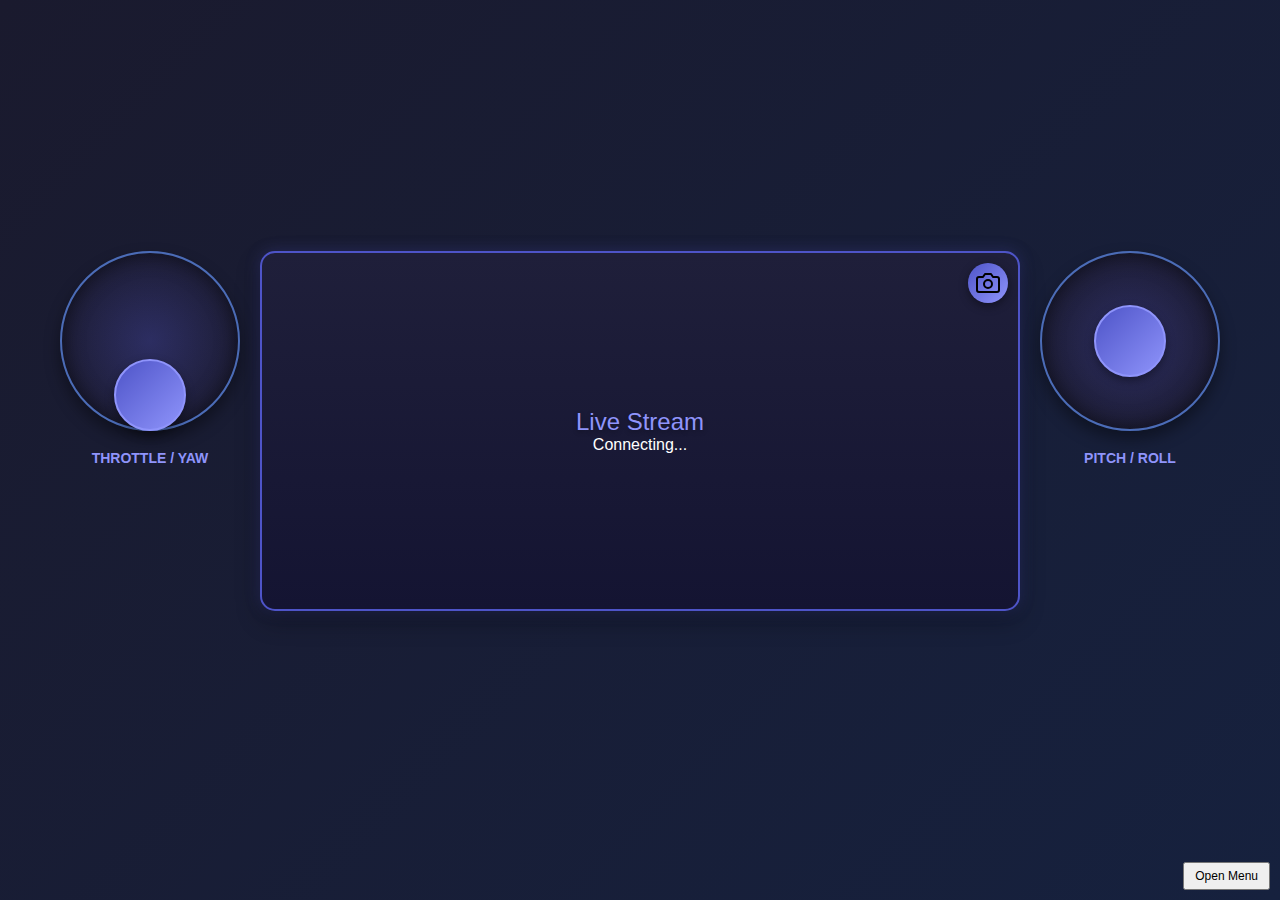
<file: Main/data/index.html>
<!-- index.html -->
<!DOCTYPE html>
<html lang="en">
  <head>
    <meta charset="UTF-8" />
    <meta name="viewport" content="width=device-width, initial-scale=1.0" />
    <title>Control</title>
    <link rel="stylesheet" href="style.css" />
    <link rel="js" href="script1.js" />
  </head>
  <body>
    <div class="container">
      <!-- <div class="header">
        <div class="app-title">Vayu</div>
        <div class="status-indicator">
          <span class="status-light"></span>
          <span>Connected</span>
          <div class="signal-strength">
            <div class="signal-bar"></div>
            <div class="signal-bar"></div>
            <div class="signal-bar"></div>
            <div class="signal-bar"></div>
          </div>
        </div>
      </div> -->

      <div class="controls-row">
        <div class="controls">
          <div id="joystickThrottleYaw" class="joystickContainer">
            <div class="joystick-base"><div class="glow"></div></div>
            <div id="handleThrottleYaw" class="joystickHandle"></div>
            <div class="joystick-label">THROTTLE / YAW</div>
          </div>
          <div class="camera-feed">
            <div class="camera-feed-text">Live Stream</div>
            <div class="stream-status">
              <div class="status-dot"></div>
              <span class="status-text">Connecting...</span>
            </div>
            <div id="mjpeg-container" class="camera-img"></div>
            <button class="camera-toggle" id="stream-toggle">
              <svg
                width="24"
                height="24"
                viewBox="0 0 24 24"
                fill="none"
                stroke="currentColor"
                stroke-width="2"
                stroke-linecap="round"
                stroke-linejoin="round"
              >
                <path
                  d="M23 19a2 2 0 0 1-2 2H3a2 2 0 0 1-2-2V8a2 2
                0 0 1 2-2h4l2-3h6l2 3h4a2 2 0 0 1 2 2z"
                ></path>
                <circle cx="12" cy="13" r="4"></circle>
              </svg>
            </button>
          </div>
          <div id="joystickPitchRoll" class="joystickContainer">
            <div class="joystick-base"><div class="glow"></div></div>
            <div id="handlePitchRoll" class="joystickHandle"></div>
            <div class="joystick-label">PITCH / ROLL</div>
          </div>
        </div>
      </div>
      <br />
      <script>
        function togglePopup() {
          const popup = document.getElementById("popupMenu");
          popup.style.display =
            popup.style.display === "block" ? "none" : "block";
        }
      </script>

      <button id="openMenuButton" onclick="togglePopup()">Open Menu</button>
      <div id="popupMenu">
        <form action="/get" target="hidden-form">
          P Pitch & Roll Gain (current value
          <span class="current-value">%pGain%</span>):
          <input type="number" step="any" name="PRatePitch" style="width: 50px" required/>
          <input type="submit" value="Submit" onclick="submitMessage()" />
        </form>
        <form action="/get" target="hidden-form">
          I Pitch & Roll Gain (current value
          <span class="current-value">%iGain%</span>):
          <input type="number" step="any" name="IRatePitch" style="width: 50px" required/>
          <input type="submit" value="Submit" onclick="submitMessage()" />
        </form>
        <form action="/get" target="hidden-form">
          D Pitch & Roll Gain (current value
          <span class="current-value">%dGain%</span>):
          <input type="number" step="any" name="DRatePitch" style="width: 50px" required/>
          <input type="submit" value="Submit" onclick="submitMessage()" />
        </form>
        <form action="/get" target="hidden-form">
          P Pitch & Roll Angle Gain (current value
          <span class="current-value">%pAGain%</span>):
          <input type="number" step="any" name="PAngleRoll" style="width: 50px" required/>
          <input type="submit" value="Submit" onclick="submitMessage()" />
        </form>
        <form action="/get" target="hidden-form">
          I Pitch & Roll Angle Gain (current value
          <span class="current-value">%iAGain%</span>):
          <input type="number" step="any" name="IAngleRoll" style="width: 50px" required/>
          <input type="submit" value="Submit" onclick="submitMessage()" />
        </form>
        <form action="/get" target="hidden-form">
          D Pitch & Roll Angle Gain (current value
          <span class="current-value">%dAGain%</span>):
          <input type="number" step="any" name="DAngleRoll" style="width: 50px" required/>
          <input type="submit" value="Submit" onclick="submitMessage()" />
        </form>
        <form action="/get" target="hidden-form">
          P Yaw Gain (current value <span class="current-value">%pYaw%</span>):
          <input type="number" step="any" name="PRateYaw" style="width: 50px" required/>
          <input type="submit" value="Submit" onclick="submitMessage()" />
        </form>
        <form action="/get" target="hidden-form">
          I Yaw Gain (current value <span class="current-value">%iYaw%</span>):
          <input type="number" step="any" name="IRateYaw" style="width: 50px" required/>
          <input type="submit" value="Submit" onclick="submitMessage()" />
        </form>
        <form action="/get" target="hidden-form">
          D Yaw Gain (current value <span class="current-value">%dYaw%</span>):
          <input type="number" step="any" name="DRateYaw" style="width: 50px" required/>
          <input type="submit" value="Submit" onclick="submitMessage()" />
        </form>
        <form action="/get" target="hidden-form">
          Time cycle (current value <span class="current-value">%tc%</span>):
          <input type="number" step="any" name="tc" style="width: 50px" />
          <input type="submit" value="Submit" onclick="submitMessage()" />
        </form>
      </div>
      <iframe style="display: none" name="hidden-form"></iframe>

      <script>
        function submitMessage() {
          alert("Saved value to ESP LittleFS");
          // setTimeout(function () {
          //   document.location.reload(false);
          // }, 500);
        }
      </script>
      <!-- <div class="readings-container">
        <div class="readings-title">TELEMETRY DATA</div>
        <div class="readings-data">
          <div class="reading-item">
            <div class="reading-label">BATTERY</div>
            <div class="reading-value battery-level">87%</div>
          </div>
          <div class="reading-item">
            <div class="reading-label">Throttle</div>
            <div class="reading-value throttleValue">0%</div>
          </div>
          <div class="reading-item">
            <div class="reading-label">DISTANCE</div>
            <div class="reading-value distance-value">0 m</div>
          </div>
          <div class="reading-item">
            <div class="reading-label">ALTITUDE</div>
            <div class="reading-value altitude-value">0m</div>
          </div>
        </div>
      </div> -->
    </div>

    <script src="script1.js"></script>
  </body>
</html>
</file>
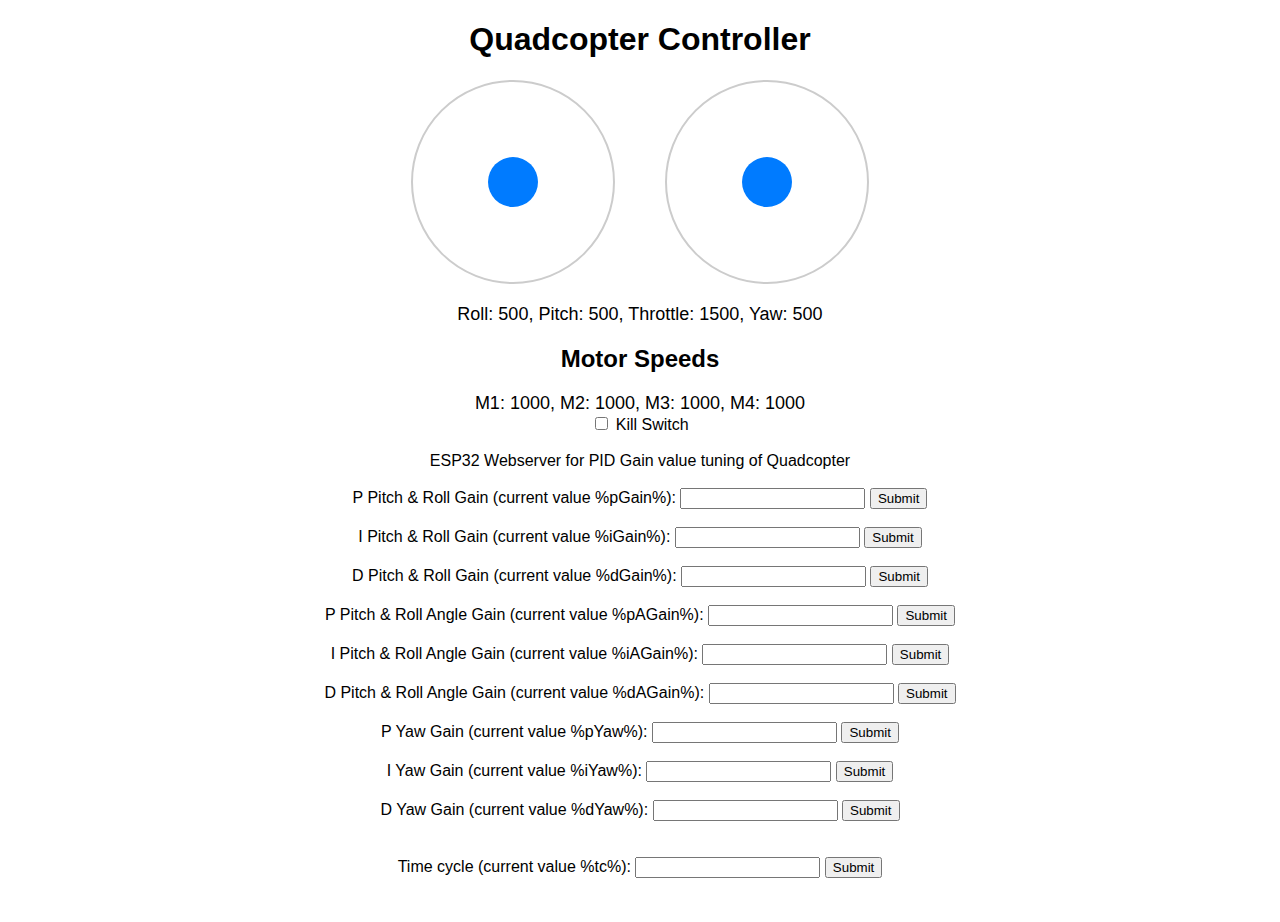
<file: Main/Tunning_UI/index.html>
<!DOCTYPE html>
<html>
  <head>
    <title>Quadcopter Controller</title>
    <link rel="stylesheet" href="style.css" />
    <link rel="js" href="script.js" />
  </head>
  <body>
    <h1>Quadcopter Controller</h1>
    <div id="container">
      <!-- Left Joystick (Throttle & Yaw) -->
      <div id="joystickThrottleYaw" class="joystickContainer">
        <div id="handleThrottleYaw" class="joystickHandle"></div>
      </div>
      <!-- Right Joystick (Pitch & Roll) -->
      <div id="joystickPitchRoll" class="joystickContainer">
        <div id="handlePitchRoll" class="joystickHandle"></div>
      </div>
    </div>

    <div id="readout">
      Roll: <span id="rollValue">500</span>, Pitch:
      <span id="pitchValue">500</span>, Throttle:
      <span id="throttleValue">1500</span>, Yaw: <span id="yawValue">500</span>
    </div>

    <h2>Motor Speeds</h2>
    <div id="motorSpeed">
      M1: <span id="m1Speed">1000</span>, M2: <span id="m2Speed">1000</span>,
      M3: <span id="m3Speed">1000</span>, M4: <span id="m4Speed">1000</span>
    </div>
    <div class="kill-switch">
      <label> <input type="checkbox" id="killSwitch" /> Kill Switch </label>
    </div>
    <script src="script.js"></script>

    <form action="/get" target="hidden-form">
      <br />
      ESP32 Webserver for PID Gain value tuning of Quadcopter
    </form>
    <br />
    <form action="/get" target="hidden-form">
      P Pitch & Roll Gain (current value %pGain%):
      <input type="number" step="any" name="pGain" />
      <input type="submit" value="Submit" onclick="submitMessage()" />
    </form>
    <br />
    <form action="/get" target="hidden-form">
      I Pitch & Roll Gain (current value %iGain%):
      <input type="number" step="any" name="iGain" />
      <input type="submit" value="Submit" onclick="submitMessage()" />
    </form>
    <br />
    <form action="/get" target="hidden-form">
      D Pitch & Roll Gain (current value %dGain%):
      <input type="number" step="any" name="dGain" />
      <input type="submit" value="Submit" onclick="submitMessage()" />
    </form>
    <br />
    <form action="/get" target="hidden-form">
      P Pitch & Roll Angle Gain (current value %pAGain%):
      <input type="number" step="any" name="pAGain" />
      <input type="submit" value="Submit" onclick="submitMessage()" />
    </form>
    <br />
    <form action="/get" target="hidden-form">
      I Pitch & Roll Angle Gain (current value %iAGain%):
      <input type="number" step="any" name="iAGain" />
      <input type="submit" value="Submit" onclick="submitMessage()" />
    </form>
    <br />
    <form action="/get" target="hidden-form">
      D Pitch & Roll Angle Gain (current value %dAGain%):
      <input type="number" step="any" name="dAGain" />
      <input type="submit" value="Submit" onclick="submitMessage()" />
    </form>
    <br />
    <form action="/get" target="hidden-form">
      P Yaw Gain (current value %pYaw%):
      <input type="number" step="any" name="pYaw" />
      <input type="submit" value="Submit" onclick="submitMessage()" />
    </form>
    <br />
    <form action="/get" target="hidden-form">
      I Yaw Gain (current value %iYaw%):
      <input type="number" step="any" name="iYaw" />
      <input type="submit" value="Submit" onclick="submitMessage()" />
    </form>
    <br />
    <form action="/get" target="hidden-form">
      D Yaw Gain (current value %dYaw%):
      <input type="number" step="any" name="dYaw" />
      <input type="submit" value="Submit" onclick="submitMessage()" />
    </form>
    <br /><br />
    <form action="/get" target="hidden-form">
      Time cycle (current value %tc%):
      <input type="number" step="any" name="tc" />
      <input type="submit" value="Submit" onclick="submitMessage()" />
    </form>
    <br /><br />

    <iframe style="display: none" name="hidden-form"></iframe>
    <script>
      function submitMessage() {
        alert("Saved value to ESP LittleFS");
        setTimeout(function () {
          document.location.reload(false);
        }, 500);
      }
    </script>
  </body>
</html>
</file>
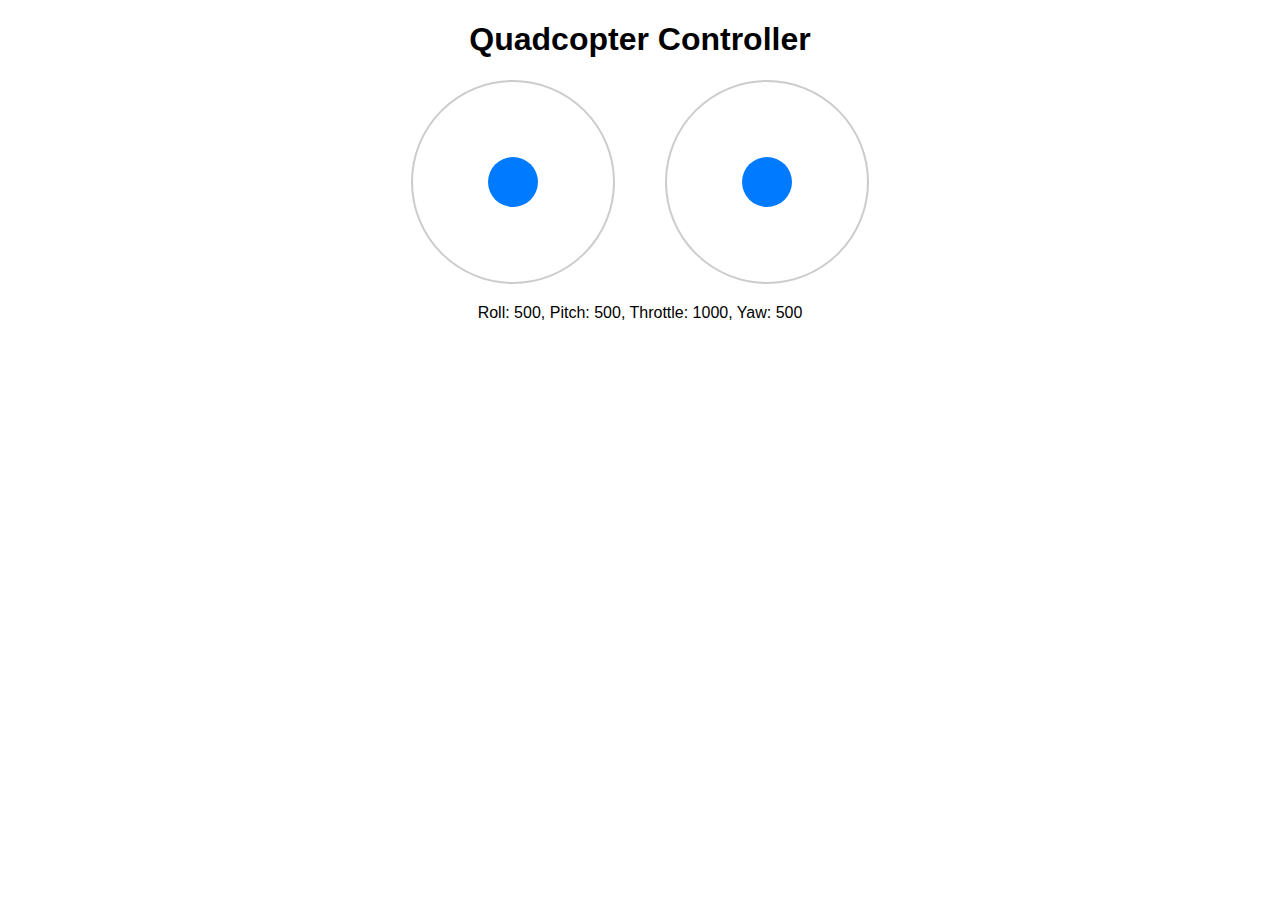
<file: ManualFly_without_Joystick_constrain/data/index.html>
<!DOCTYPE html>
<html>
  <head>
    <title>Quadcopter Controller</title>
    <style>
      body { font-family: sans-serif; text-align: center; }
      #container { display: flex; justify-content: center; gap: 50px; }
      .joystickContainer { 
        position: relative; width: 200px; height: 200px; border: 2px solid #ccc; border-radius: 50%; 
        display: flex; align-items: center; justify-content: center;
      }
      .joystickHandle { 
        position: absolute; width: 50px; height: 50px; background-color: #007bff; border-radius: 50%;
        cursor: grab; top: 50%; left: 50%; transform: translate(-50%, -50%);
      }
      #readout { margin-top: 20px; }
    </style>
  </head>
  <body>
    <h1>Quadcopter Controller</h1>
    <div id="container">
      <div id="joystickThrottle" class="joystickContainer">
        <div id="handleThrottle" class="joystickHandle"></div>
      </div>
      <div id="joystickYawPitch" class="joystickContainer">
        <div id="handleYawPitch" class="joystickHandle"></div>
      </div>
    </div>
    <div id="readout">Roll: <span id="rollValue">500</span>, Pitch: <span id="pitchValue">500</span>, Throttle: <span id="throttleValue">1000</span>, Yaw: <span id="yawValue">500</span></div>
    
    <script>
      function setupJoystick(joystickId, handleId, callback, autoCenter = true) {
        const joystick = document.getElementById(joystickId);
        const handle = document.getElementById(handleId);
        let isDragging = false;

        joystick.addEventListener("mousedown", (e) => {
          isDragging = true;
          handle.style.cursor = "grabbing";
        });

        document.addEventListener("mouseup", () => {
          isDragging = false;
          handle.style.cursor = "grab";
          if (autoCenter) resetJoystick();
        });

        document.addEventListener("mousemove", (e) => {
          if (!isDragging) return;
          const rect = joystick.getBoundingClientRect();
          const x = e.clientX - rect.left;
          const y = e.clientY - rect.top;

          const centerX = joystick.offsetWidth / 2;
          const centerY = joystick.offsetHeight / 2;
          let deltaX = x - centerX;
          let deltaY = y - centerY;

          const maxDistance = joystick.offsetWidth / 2 - handle.offsetWidth / 2;
          const distance = Math.sqrt(deltaX * deltaX + deltaY * deltaY);

          if (distance > maxDistance) {
            deltaX = (deltaX / distance) * maxDistance;
            deltaY = (deltaY / distance) * maxDistance;
          }

          handle.style.left = `${centerX + deltaX}px`;
          handle.style.top = `${centerY + deltaY}px`;

          callback(deltaX, deltaY, maxDistance);
        });

        function resetJoystick() {
          handle.style.left = "50%";
          handle.style.top = "50%";
          callback(0, 0, joystick.offsetWidth / 2 - handle.offsetWidth / 2);
        }
      }

      function updateReadout(roll, pitch, throttle, yaw) {
        document.getElementById("rollValue").textContent = roll;
        document.getElementById("pitchValue").textContent = pitch;
        document.getElementById("throttleValue").textContent = throttle;
        document.getElementById("yawValue").textContent = yaw;
      }

      function sendJoystickData(roll, pitch, throttle, yaw) {
        const esp32IP = window.location.hostname;
        const url = `http://${esp32IP}/joystick?roll=${roll}&pitch=${pitch}&throttle=${throttle}&yaw=${yaw}`;
        fetch(url).catch((error) => console.error("Error sending data:", error));
      }

      let roll = 500, pitch = 500, throttle = 1000, yaw = 500;

      setupJoystick("joystickThrottle", "handleThrottle", (dx, dy, maxDist) => {
        throttle = Math.round(1000 + (dy / maxDist) * 1000);
        sendJoystickData(roll, pitch, throttle, yaw);
        updateReadout(roll, pitch, throttle, yaw);
      }, false); // Throttle should NOT auto-center

      setupJoystick("joystickYawPitch", "handleYawPitch", (dx, dy, maxDist) => {
        yaw = Math.round(500 + (dx / maxDist) * 500);
        pitch = Math.round(500 - (dy / maxDist) * 500);
        sendJoystickData(roll, pitch, throttle, yaw);
        updateReadout(roll, pitch, throttle, yaw);
      });
    </script>
  </body>
</html>
</file>
<file: Main/data/style.css>
/* style.css */
* {
  margin: 0;
  padding: 0;
  box-sizing: border-box;
  font-family: "Arial", sans-serif;
}

body {
  background: linear-gradient(135deg, #1a1a2e 0%, #16213e 100%);
  color: #fff;
  height: 100vh;
  overflow: hidden;
  display: flex;
  flex-direction: column;
  justify-content: center;
  align-items: center;
  user-select: none;
}

.container {
  width: 100%;
  max-width: 1200px;
  padding: 20px;
  display: flex;
  flex-direction: column;
  gap: 20px;
}

.header {
  display: flex;
  justify-content: space-between;
  align-items: center;
  margin-bottom: 25px;
  padding: 0 10px;
}

.app-title {
  font-size: 28px;
  font-weight: bold;
  background: linear-gradient(135deg, #4e54c8 0%, #8f94fb 100%);
  -webkit-background-clip: text;
  -webkit-text-fill-color: transparent;
  text-shadow: 0 2px 5px rgba(0, 0, 0, 0.2);
}

.status-indicator {
  display: flex;
  align-items: center;
  font-size: 14px;
  color: #a5b4fc;
  background: rgba(78, 84, 200, 0.1);
  padding: 8px 15px;
  border-radius: 20px;
  border: 1px solid rgba(78, 84, 200, 0.3);
}

.status-light {
  width: 12px;
  height: 12px;
  border-radius: 50%;
  background: linear-gradient(135deg, #43cea2 0%, #185a9d 100%);
  margin-right: 8px;
  box-shadow: 0 0 10px rgba(67, 206, 162, 0.7);
  animation: pulse 2s infinite;
}

@keyframes pulse {
  0% {
    box-shadow: 0 0 0 0 rgba(67, 206, 162, 0.7);
  }
  70% {
    box-shadow: 0 0 0 10px rgba(67, 206, 162, 0);
  }
  100% {
    box-shadow: 0 0 0 0 rgba(67, 206, 162, 0);
  }
}

.signal-strength {
  display: flex;
  align-items: flex-end;
  height: 15px;
  gap: 2px;
  margin-left: 15px;
}

.signal-bar {
  width: 5px;
  background-color: #43cea2;
  border-radius: 1px;
  opacity: 0.3;
}

.signal-bar:nth-child(1) {
  height: 30%;
}
.signal-bar:nth-child(2) {
  height: 50%;
}
.signal-bar:nth-child(3) {
  height: 70%;
}
.signal-bar:nth-child(4) {
  height: 100%;
}

.controls-row {
  display: flex;
  justify-content: center;
  align-items: center;
}

.controls {
  display: flex;
  justify-content: space-between;
  width: 100%;
  gap: 20px;
}

.joystickContainer {
  position: relative;
  width: 180px;
  height: 180px;
}

.joystick-base {
  width: 100%;
  height: 100%;
  border-radius: 50%;
  background: radial-gradient(circle at center, #242448 0%, #1a1a2e 100%);
  border: 2px solid #4b6cb7;
  display: flex;
  justify-content: center;
  align-items: center;
  box-shadow: inset 0 0 20px rgba(0, 0, 0, 0.5), 0 8px 16px rgba(0, 0, 0, 0.4);
}

.glow {
  position: absolute;
  width: 100%;
  height: 100%;
  border-radius: 50%;
  background: radial-gradient(
    ellipse at center,
    rgba(78, 84, 200, 0.2) 0%,
    rgba(78, 84, 200, 0) 70%
  );
  pointer-events: none;
}

.joystickHandle {
  width: 40%;
  height: 40%;
  border-radius: 50%;
  background: linear-gradient(135deg, #4e54c8 0%, #8f94fb 100%);
  border: 2px solid #8f94fb;
  position: absolute;
  top: 50%;
  left: 50%;
  transform: translate(-50%, -50%);
  cursor: pointer;
  box-shadow: 0 4px 10px rgba(0, 0, 0, 0.4);
  z-index: 5;
  touch-action: none;
}

.joystick-label {
  position: absolute;
  bottom: -35px;
  width: 100%;
  text-align: center;
  font-size: 14px;
  color: #8f94fb;
  font-weight: bold;
}
#popupMenu {
  display: none;
  position: fixed;
  background-color: black;
  border: 1px solid #ccc;
  width: 300px;
  max-height: 200px;
  overflow-y: auto;
  z-index: 1000;
  bottom: 40px; /* Adjust this value to position the menu above the button */
  right: 10px;
}
#popupMenu form {
  margin: 10px;
}
#openMenuButton {
  position: fixed;
  bottom: 10px;
  right: 10px;
  padding: 5px 10px;
  font-size: 12px;
}
.control-label {
  font-size: 12px;
  color: #a5b4fc;
  text-align: center;
  margin-top: 8px;
}
.camera-feed {
  background: linear-gradient(180deg, #1f1f3a 0%, #141432 100%);
  border-radius: 15px;
  border: 2px solid #4e54c8;
  height: 40vh;
  min-height: 200px;
  position: relative;
  overflow: hidden;
  flex: 1;
  box-shadow: 0 10px 25px rgba(0, 0, 0, 0.3), 0 0 15px rgba(78, 84, 200, 0.3);
  display: flex;
  justify-content: center;
  align-items: center;
  flex-direction: column;
}
.camera-feed img {
  width: 100%;
  height: 100%;
  object-fit: cover;
  display: none;
}
.camera-feed.active img {
  display: block;
}
.camera-feed-text {
  font-size: 24px;
  color: #8f94fb;
  text-shadow: 0 2px 5px rgba(0, 0, 0, 0.3);
}
.camera-toggle {
  position: absolute;
  top: 10px;
  right: 10px;
  background: linear-gradient(135deg, #4e54c8 0%, #8f94fb 100%);
  width: 40px;
  height: 40px;
  border: none;
  border-radius: 50%;
  display: flex;
  justify-content: center;
  align-items: center;
  cursor: pointer;
  transition: 0.3s;
  z-index: 10;
  box-shadow: 0 3px 10px rgba(0, 0, 0, 0.4);
}
.camera-toggle:hover {
  transform: scale(1.1);
  box-shadow: 0 5px 15px rgba(78, 84, 200, 0.5);
}
.readings-container {
  background: linear-gradient(180deg, #1f1f3a 0%, #141432 100%);
  border-radius: 15px;
  border: 2px solid #4b6cb7;
  padding: 20px;
  display: flex;
  flex-direction: column;
  gap: 15px;
  box-shadow: 0 10px 25px rgba(0, 0, 0, 0.2);
  margin-top: 50px;
}

.readings-title {
  text-align: center;
  padding-bottom: 10px;
  border-bottom: 1px solid #4b6cb7;
  font-size: 16px;
  font-weight: bold;
  color: #fff;
  letter-spacing: 1px;
}

.readings-data {
  display: flex;
  justify-content: space-between;
  gap: 15px;
}

.reading-item {
  flex: 1;
  display: flex;
  flex-direction: column;
  align-items: center;
  position: relative;
}

.reading-item:not(:last-child)::after {
  content: "";
  position: absolute;
  right: -7.5px;
  top: 10%;
  height: 80%;
  width: 1px;
  background: linear-gradient(180deg, transparent, #4b6cb7, transparent);
}

.reading-label {
  font-size: 12px;
  color: #8f94fb;
  margin-bottom: 8px;
  font-weight: bold;
}

.reading-value {
  font-size: 18px;
  font-weight: bold;
  background: linear-gradient(135deg, #43cea2 0%, #185a9d 100%);
  -webkit-background-clip: text;
  -webkit-text-fill-color: transparent;
  text-shadow: 0 2px 5px rgba(0, 0, 0, 0.2);
}

.battery-level.warning {
  background: linear-gradient(135deg, #ff9966 0%, #ff5e62 100%);
}

.battery-level.critical {
  background: linear-gradient(135deg, #f5515f 0%, #9f041b 100%);
}

@media (max-width: 768px) {
  .controls {
    flex-direction: column;
    align-items: center;
    gap: 50px;
  }
  .joystick-container {
    width: 150px;
    height: 150px;
  }
}
</file>
<file: Main/Tunning_UI/style.css>
body {
        font-family: sans-serif;
        text-align: center;
      }
      #container {
        display: flex;
        justify-content: center;
        gap: 50px;
      }
      .joystickContainer {
        position: relative;
        width: 200px;
        height: 200px;
        border: 2px solid #ccc;
        border-radius: 50%;
        display: flex;
        align-items: center;
        justify-content: center;
      }
      .joystickHandle {
        position: absolute;
        width: 50px;
        height: 50px;
        background-color: #007bff;
        border-radius: 50%;
        cursor: grab;
        top: 50%;
        left: 50%;
        transform: translate(-50%, -50%);
      }
      #readout,
      #motorSpeed {
        margin-top: 20px;
        font-size: 18px;
      }
</file>
